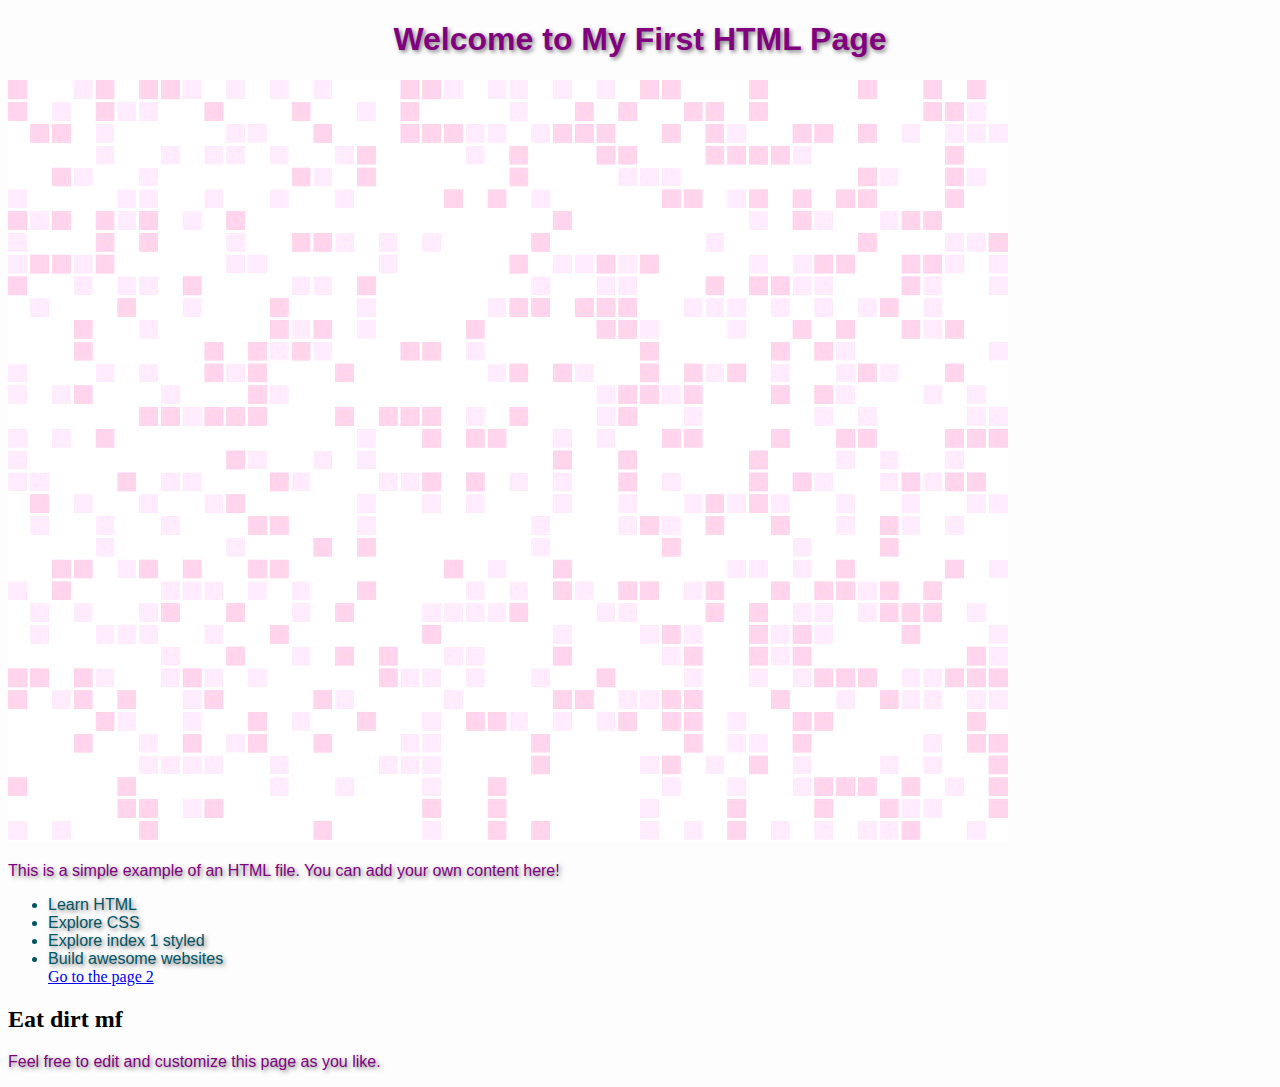
<file: index.html>
<!DOCTYPE html>
<html lang="en">
<head>
    <meta charset="UTF-8">
    <meta name="viewport" content="width=device-width, initial-scale=1.0">
    <title>My First HTML Page</title>   
    <link rel="stylesheet" href="css80style.css">  
</head>
<body>
    <h1>Welcome to My First HTML Page</h1>
    <img src="img1.jpg" alt="My test image" />
    <p>This is a simple example of an HTML file. You can add your own content here!</p>
    <ul>
        <li>Learn HTML</li>
        <li>Explore CSS</li>
        <li>Explore index 1 styled</li>
        <li>Build awesome  websites</li>
        <a href="https://ahmet-cesur.github.io/repos/index2">Go to the page 2</a>
    </ul> 
    <h2> Eat dirt mf </h2>
    <p>Feel free to edit and customize  this page as you like.</p>
</body>
</html>
</file>
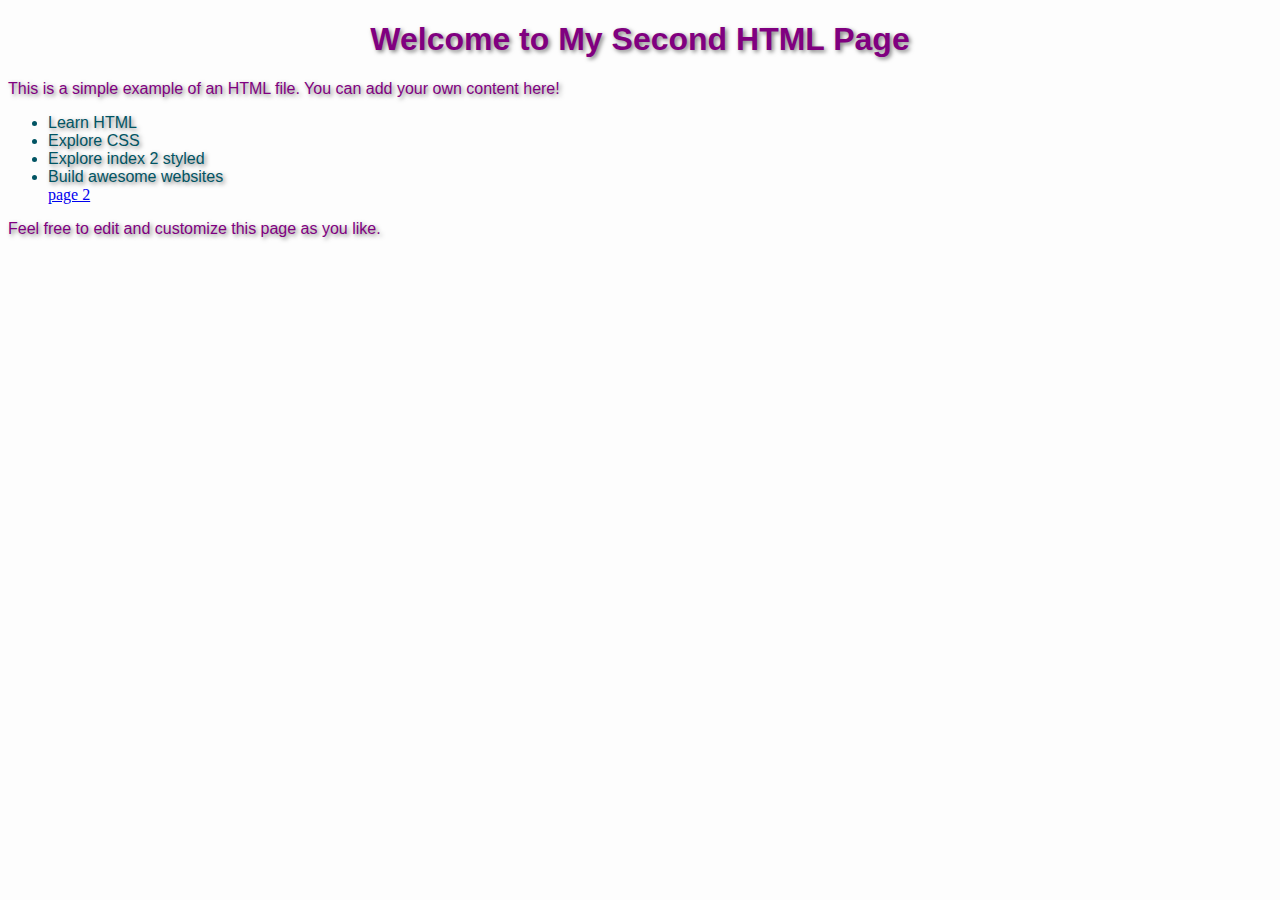
<file: index2.html>
<!DOCTYPE html>
<html lang="en">
<head>
    <meta charset="UTF-8">
    <meta name="viewport" content="width=device-width, initial-scale=1.0">
    <title>My Second HTML Page</title>
    <link rel="stylesheet" href="css80style.css">
    
</head>
<body>
    <h1>Welcome to My Second HTML Page</h1>
    <p>This is a simple example of an HTML file. You can add your own content here!</p>
    <ul>
        <li>Learn HTML</li>
        <li>Explore CSS</li>
        <li>Explore index 2 styled</li>
        <li>Build awesome websites</li>
        <a href="https://ahmet-cesur.github.io/repos/">page 2</a>
    </ul>
    <p>Feel free to edit and customize this page as you like.</p>
</body>
</html>
</file>
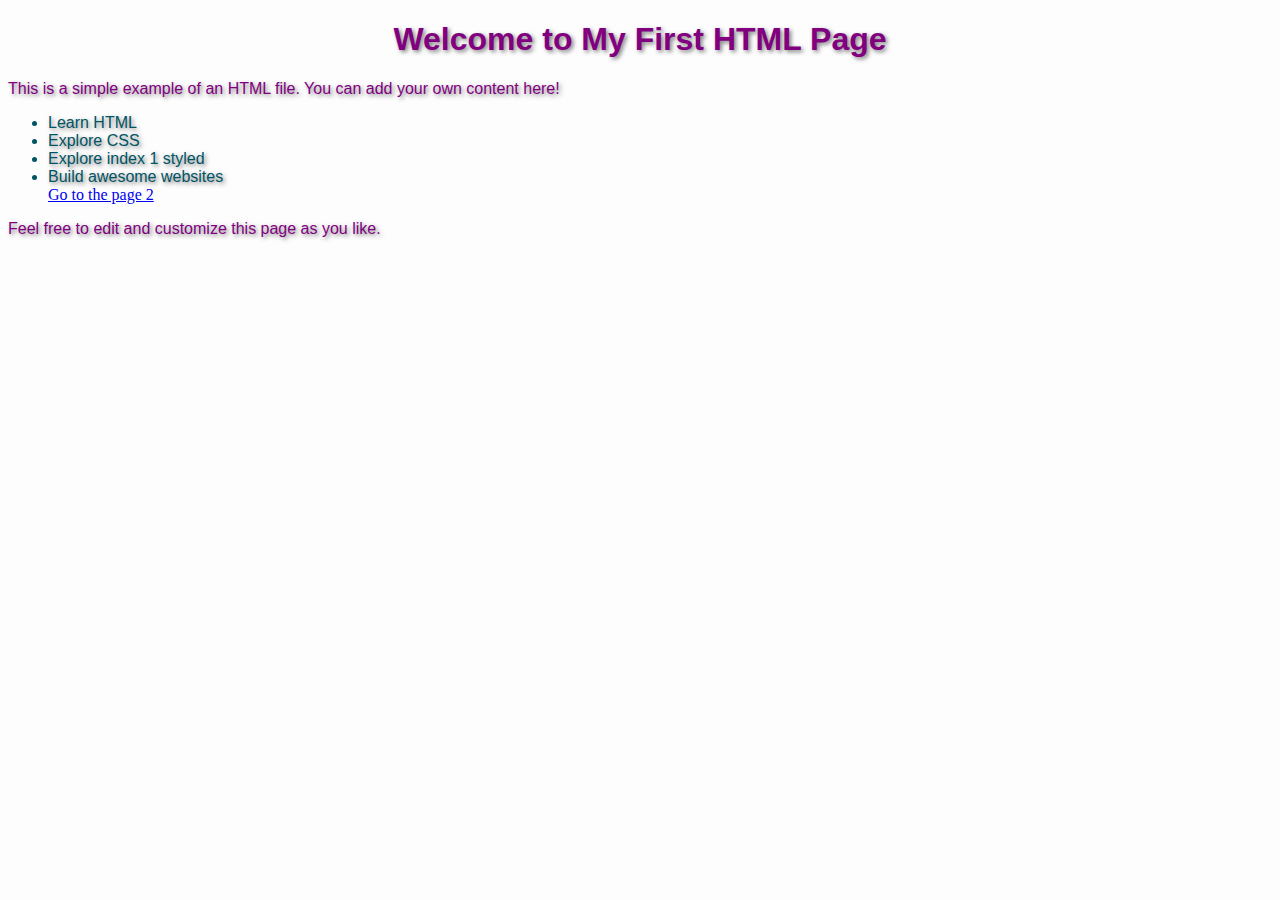
<file: index3.html>
<!DOCTYPE html>
<html lang="en">
<head>
    <meta charset="UTF-8">
    <meta name="viewport" content="width=device-width, initial-scale=1.0">
    <title>My First HTML Page</title>   
    <link rel="stylesheet" href="css80style.css">  
</head>
<body>
    <h1>Welcome to My First HTML Page</h1>
    <p>This is a simple example of an HTML file. You can add your own content here!</p>
    <ul>
        <li>Learn HTML</li>
        <li>Explore CSS</li>
        <li>Explore index 1 styled</li>
        <li>Build awesome websites</li>
        <a href="https://ahmet-cesur.github.io/repos/index2">Go to the page 2</a>
    </ul>
    <p>Feel free to edit and customize this page as you like.</p>
</body>
</html>
</file>
<file: css80style.css>
/* '80s Style CSS */

/* Set background colors */
body {
    background-color: #f8f8f850; /* Pink */
    background-image: "img1.png";
}

/* Add some text styling */
h1 {
    color: #800080; /* Purple */
    font-family: 'Russo One', sans-serif;
    font-size: 2rem;    
    text-shadow: 2px 2px 4px rgba(0, 0, 0, 0.5);
    text-align: center;
}
p {
    color: #800080; /* Purple */
    font-family: 'Russo One', sans-serif;
    font-size: 1rem;
   
    text-shadow: 2px 2px 4px rgba(0, 0, 0, 0.5);
}
li {
    color: #015463; /* Purple */
    font-family: 'Russo One', sans-serif;
    font-size: 1rem;    
    text-shadow: 2px 2px 4px rgba(0, 0, 0, 0.5);
}
</file>
